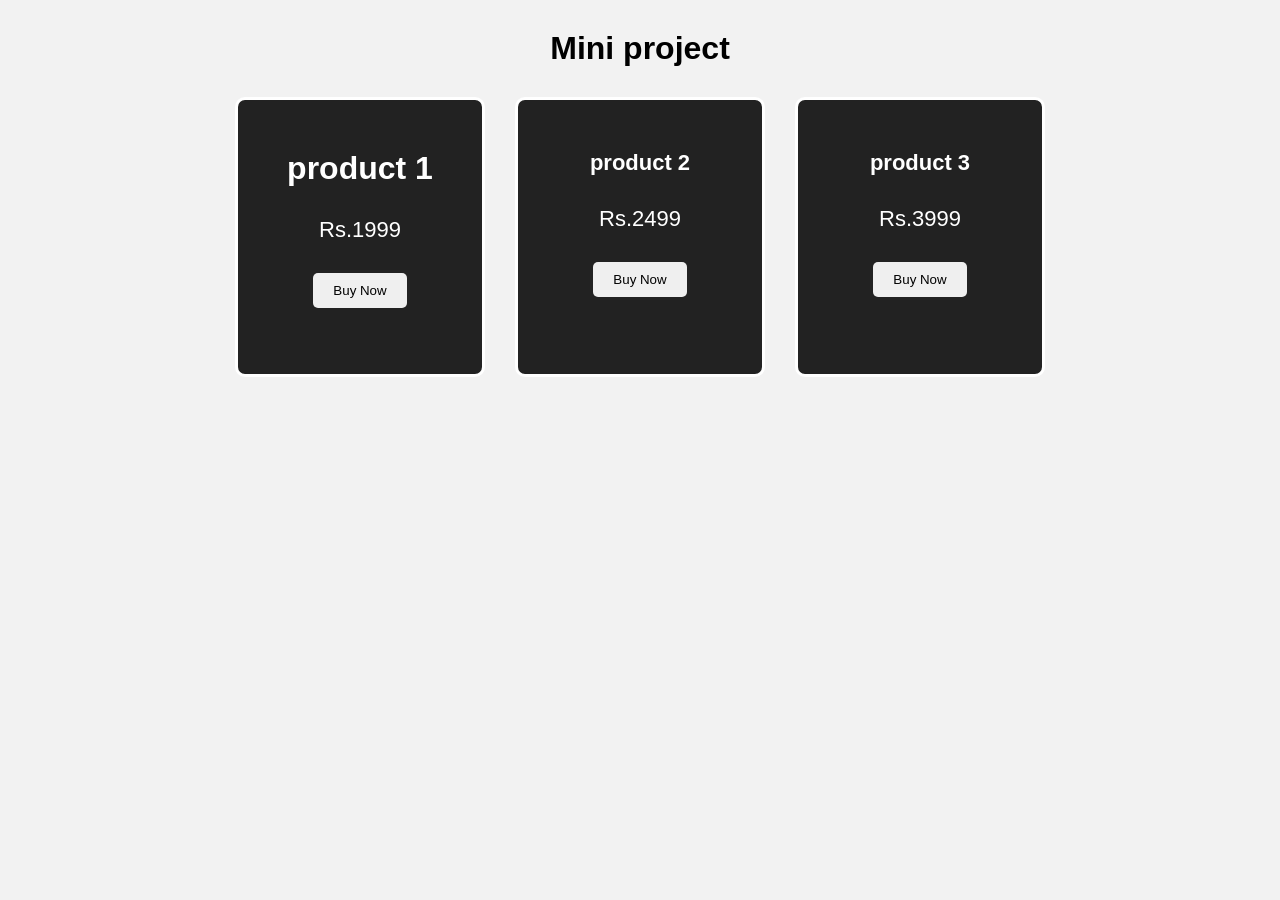
<file: project (product_card)/index.html>
<!DOCTYPE html>
<html lang="en">
<head>
    <meta charset="UTF-8">
    <meta name="viewport" content="width=device-width, initial-scale=1.0">
    <title>Product Cards</title>
    <link rel="stylesheet" href="style.css">
</head>
<body>
    <h1>Mini project</h1>
    <div class="container">
        <div class="card">
            <h1>product 1</h1>
            <p>Rs.1999</p>
            <button>Buy Now</button>
        </div>

        <div class="card">
            <h2>product 2</h2>
            <p>Rs.2499</p>
            <button>Buy Now</button>
        </div>
        
        <div class="card">
            <h2>product 3</h2>
            <p>Rs.3999</p>
            <button>Buy Now</button>
        </div>
    </div>
    
</body>
</html>
</file>
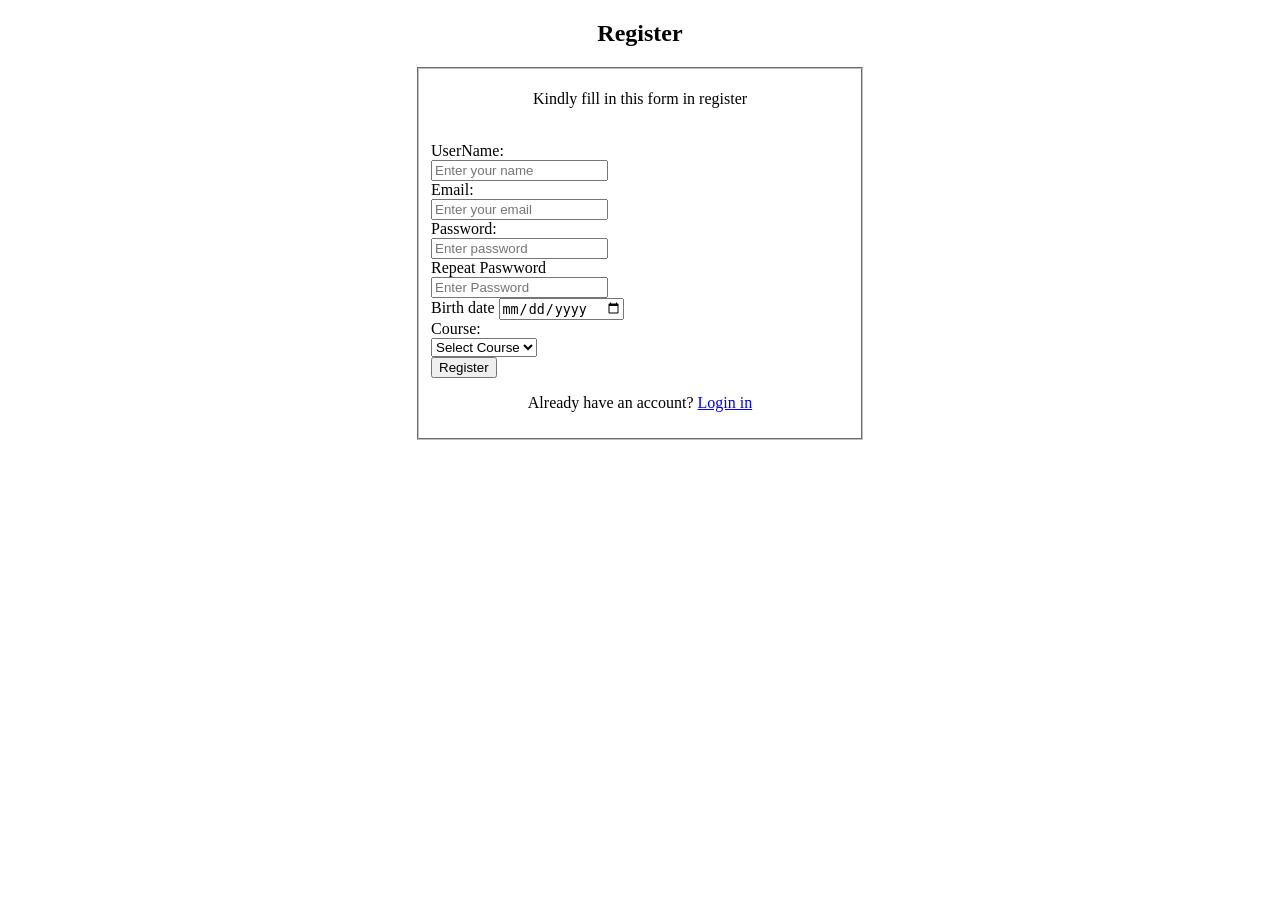
<file: index1.html>
<!DOCTYPE html>
<html lang="en">
<head>
    <meta charset="UTF-8">
    <meta name="viewport" content="width=device-width, initial-scale=1.0">
    <title>Registration Form</title>
</head>
<body>

    <h2 align="center"> Register</h2>

    <form>
        <fieldset>
        <p align="center">
        Kindly fill in this form in register</p><br>

        <label>UserName:</label><br>
        <input type="text" name="fullname" placeholder="Enter your name"><br>

        <label>Email:</label><br>
        <input type="email" name="email" placeholder="Enter your email"><br>

        <label>Password:</label><br>
        <input type="password" name="password" placeholder="Enter password"><br>

        <label>Repeat Paswword</label><br>
        <input type="tel" name="password" placeholder="Enter Password"><br>

        <label for=""> Birth date</label>
        <input type="date">
        <br>

        <label>Course:</label><br>
        <select name="course">
            <option>Select Course</option>
            <option>B.Tech</option>
            <option>BCA</option>
            <option>MCA</option>
            <option>M.Tech</option>
        </select>
        <br>

        <input type="submit" value="Register">
        <p align="center">
        Already have an account?
        <a href="login.html">Login in</a>
        </p>
        

        </fieldset>

    </form>
    <style> 
    form{
    width:450px;
    margin:auto;
    }
    </style>

</body>
</html>
</file>
<file: project (product_card)/style.css>
*{
    margin:0;
    padding:0;
    box-sizing:border-box;
}

body{
    font-family:Arial, sans-serif;
    text-align:center;
    background:#f2f2f2;
}

h1{
    margin:30px 0;
}

.container{
    display:flex;
    justify-content:center;
    gap:30px;
    margin-top:30px;
}

.card{
    width:250px;
    height:280px;
    background:#222;
    color:white;
    border:3px solid white;
    border-radius:10px;
    padding:20px;
}

.card h2{
    font-size: 22px;
    margin-top:30px;
}

.card p{
    margin:30px 0;
    font-size:22px;
}

button{
    padding:10px 20px;
    border:none;
    border-radius:5px;
    cursor:pointer;
}

button:hover{
    background:orange;
    color:white;
}
</file>
